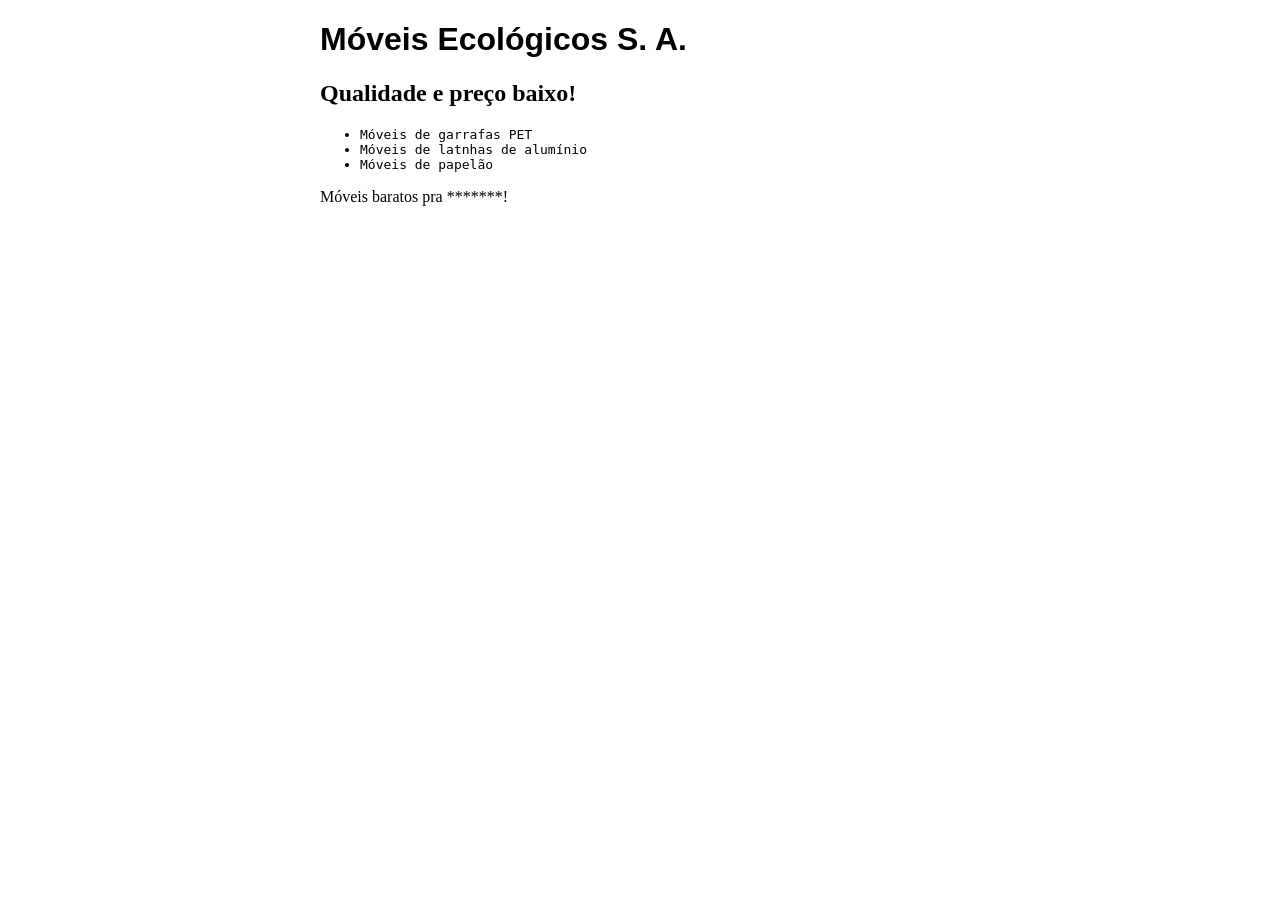
<file: index.html>
<!DOCTYPE html>
<html>
        <title>Móveis Ecológicos</title>
<head>
        <meta charset="utf-8">
        <meta name="description" content="Móveis ecológicos">
        <meta name="keywords" content="moveis ecologicos">
        <link rel="stylesheet" href="principal.css">
        <script src="principal.js"></script>
</head>

<body onload="trocaBanner();">
        <h1>Móveis Ecológicos S. A.</h1>
        <h2 id="mensagem"></h2>

        <ul>
                <li>Móveis de garrafas PET</li>
                <li>Móveis de latnhas de alumínio</li>
                <li>Móveis de papelão</li>
        </ul>

        <p>Móveis baratos pra *******!</p>

</body>

</html>
</file>
<file: principal.css>
body{
    width: 50%;
    margin: auto;
}
h1{
    font-family: sans-serif;
}
li {
    font-family: monospace;
}
</file>
